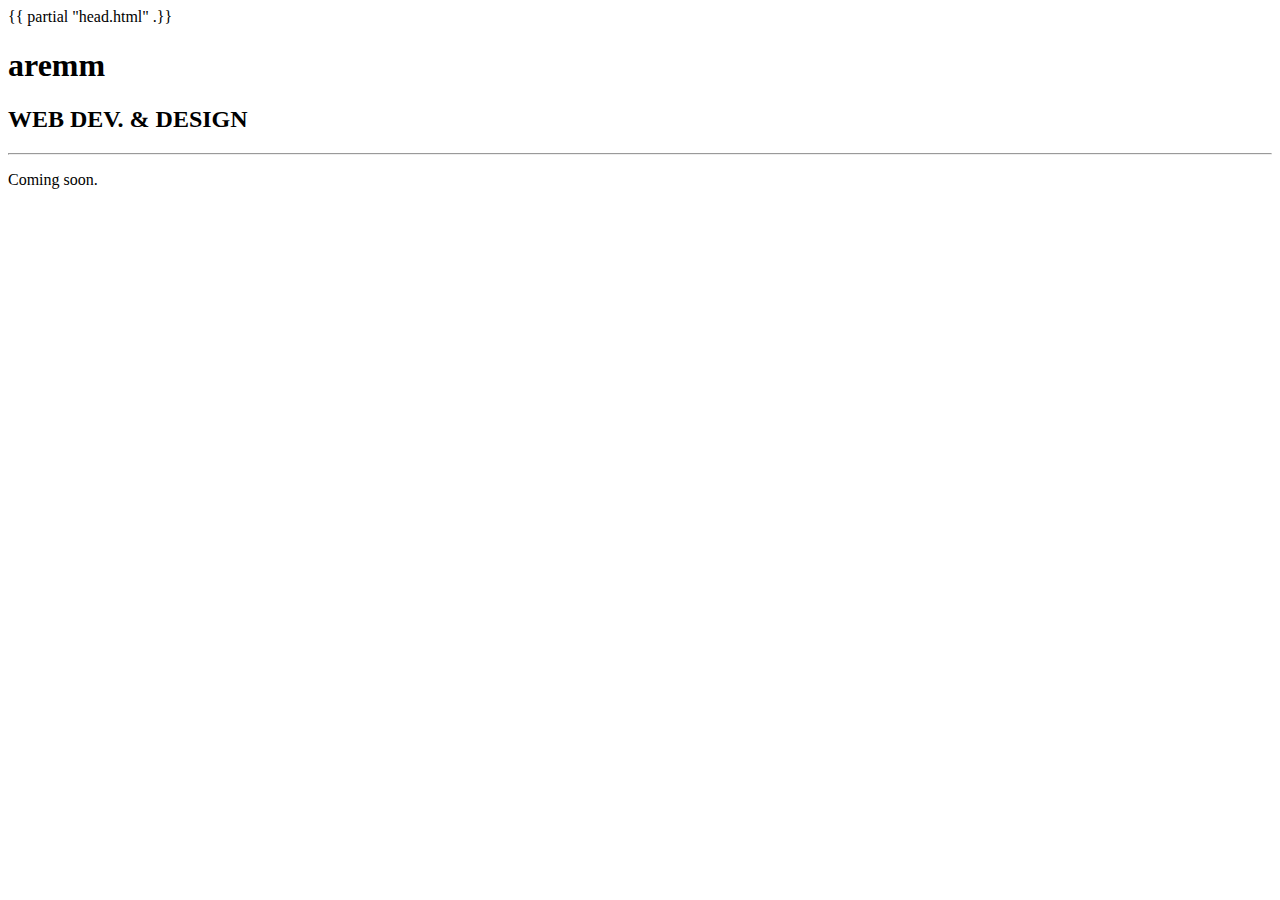
<file: layouts/index.html>
<!DOCTYPE html>
<html>
  {{ partial "head.html" .}}
  <body>
    <div class="container">
      <div class="subcontainer">
        <div class="center">
          <h1>aremm</h1>
          <h2>WEB DEV. &amp; DESIGN</h2>
          <hr>
          <p>Coming soon.</p>
        </div>
      </div>
    </div>
  </body>
</html>
</file>
